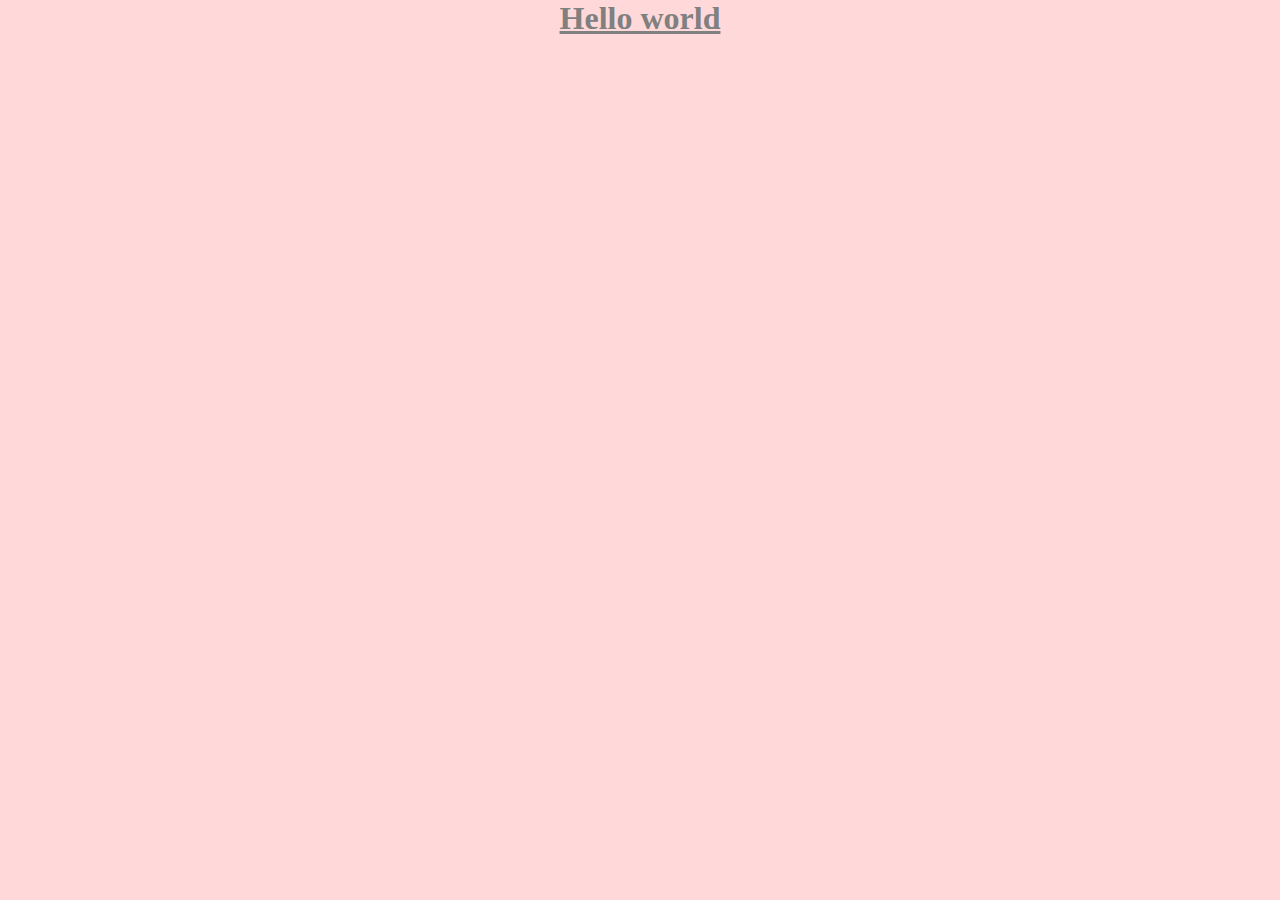
<file: index.html>
<!DOCTYPE html>
<html lang="en">
<head>
  <meta charset="UTF-8">
  <meta name="viewport" content="width=device-width, initial-scale=1.0">
  <title>Document</title>
  <link rel="stylesheet" href="style.css">
</head>
<body>
  <h1>Hello world</h1>
  
</body>
</html>
</file>
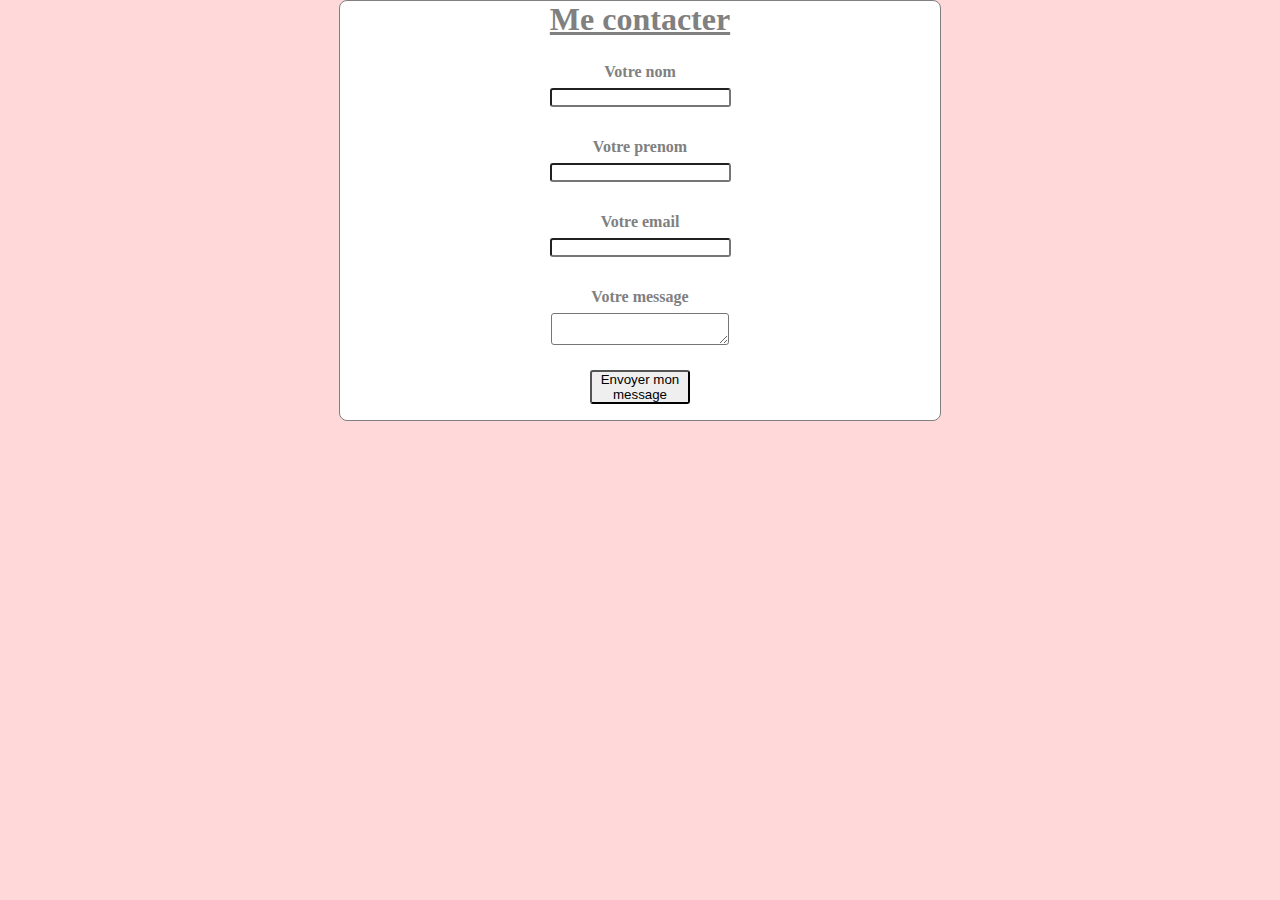
<file: contact.html>
<!DOCTYPE html>
<html lang="en">
<head>
  <meta charset="UTF-8">
  <meta name="viewport" content="width=device-width, initial-scale=1.0">
  <title>Document</title>
  <link rel="stylesheet" href="style.css">
</head>
<body>
  <div class="contactme">
    <h1>Me contacter</h1>
    <form>
      <div>
        <label for="name">Votre nom</label>
        <input type="text" class="name">
      </div>
      <div>
        <label for="name">Votre prenom</label>
        <input type="text">
      </div>
      <div>
        <label for="email">Votre email</label>
        <input type="text" class="email">
      </div>
      <div class="msg">
        <label for="message">Votre message</label>
        <textarea name="message" id="msg"></textarea>
      </div>
      <div>
      <button class="btn">Envoyer mon message</button>
      </div>
    </form>
  </div>


</body>

</html>
</file>
<file: style.css>
* {
  margin: 0;
  padding: 0;
  border-radius: 3px; 
   }


body {
  font-size: medium;
  display: flex;
  color: gray;
  background: #FFD9D9;
  justify-content: center ;
  
}

.contactme {

width: 500px;
border: 1px solid;
border-radius: 8px;
padding: 0 50px 0 50px;
background: white;

  
}


form div {
  align-items: center;
  width: 100px;
  display: flex;
  flex-direction: column;
  min-height: 50px;
  margin-top: 25px;
  
  
}

form label {

  margin-bottom: 7px;
  font-weight: 600;
  align-items: center;
  
}

form {

  margin: 0 auto;
  align-items: center;
  display: flex;
  flex-direction: column;
}

h1 {

  font: 500px;
  display: flex;
  justify-content: center;
  text-decoration: underline;

}
</file>
